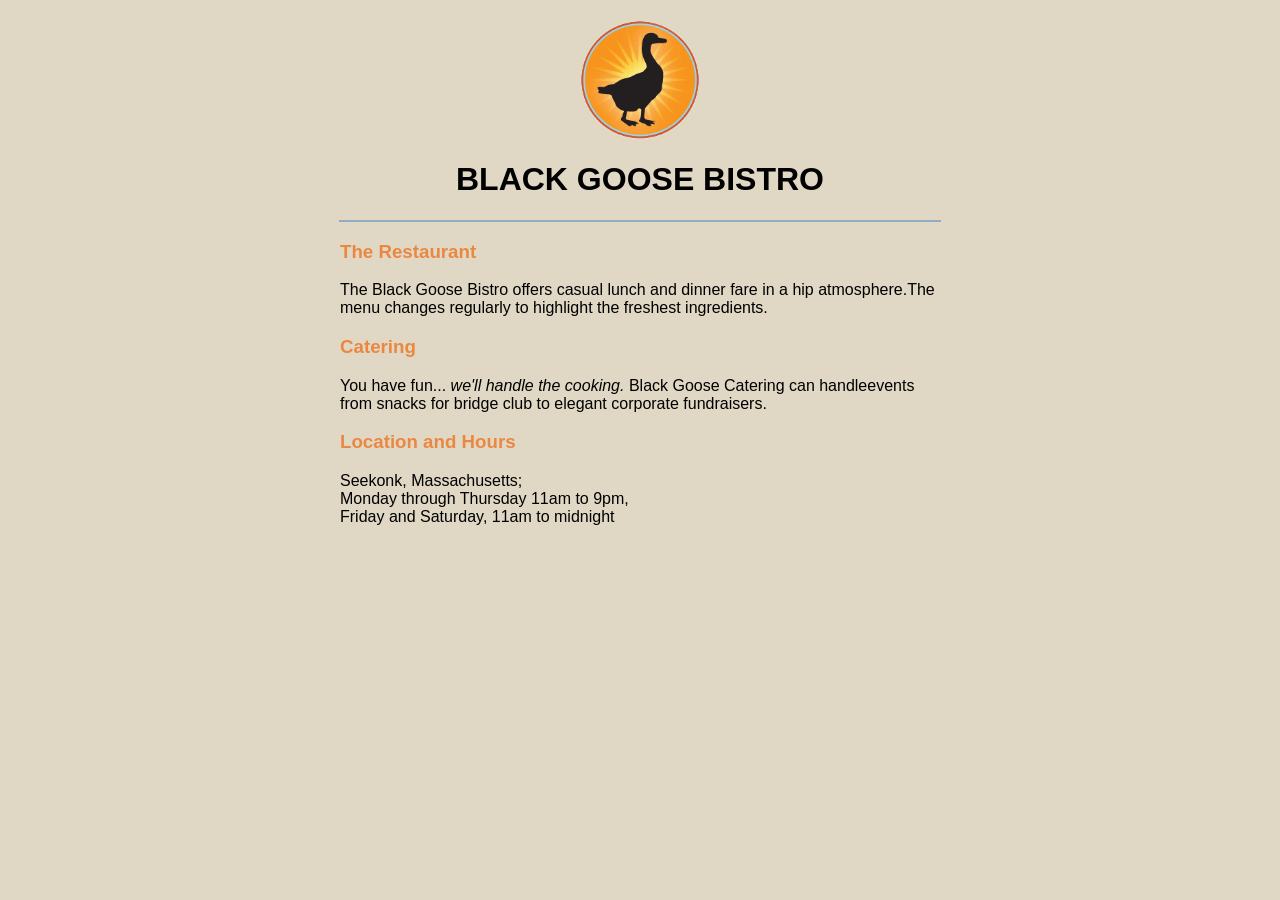
<file: Assignment-3/index.html>
<!DOCTYPE html>
<html>
<head>
    <meta charset="UTF-8">
    <meta name="viewport" content="width=device-width, initial-scale=1.0">
    <title>Black Goose Bistro</title>
    <link rel="stylesheet" href="styles.css">
</head>
<body>
    <img src="../assets/blackgoose.png" alt="Goose Logo" class="logo">
    <h1>BLACK GOOSE BISTRO</h1>
    <hr style="width: 600px">
    <div class="container">
        <h3>The Restaurant</h3>
        <p>
            The Black Goose Bistro offers casual lunch and dinner fare in a hip atmosphere.The menu changes regularly to highlight the freshest ingredients.
        </p>
        <h3>Catering</h3>
        <p>
            You have fun... <i>we'll handle the cooking.</i> Black Goose Catering can handleevents from snacks for bridge club to elegant corporate fundraisers.
        </p>
        <h3>Location and Hours</h3>
        <p>
            Seekonk, Massachusetts;<br>
            Monday through Thursday 11am to 9pm,<br>
            Friday and Saturday, 11am to midnight
        </p>
    </div>
</body>
</html>
</file>
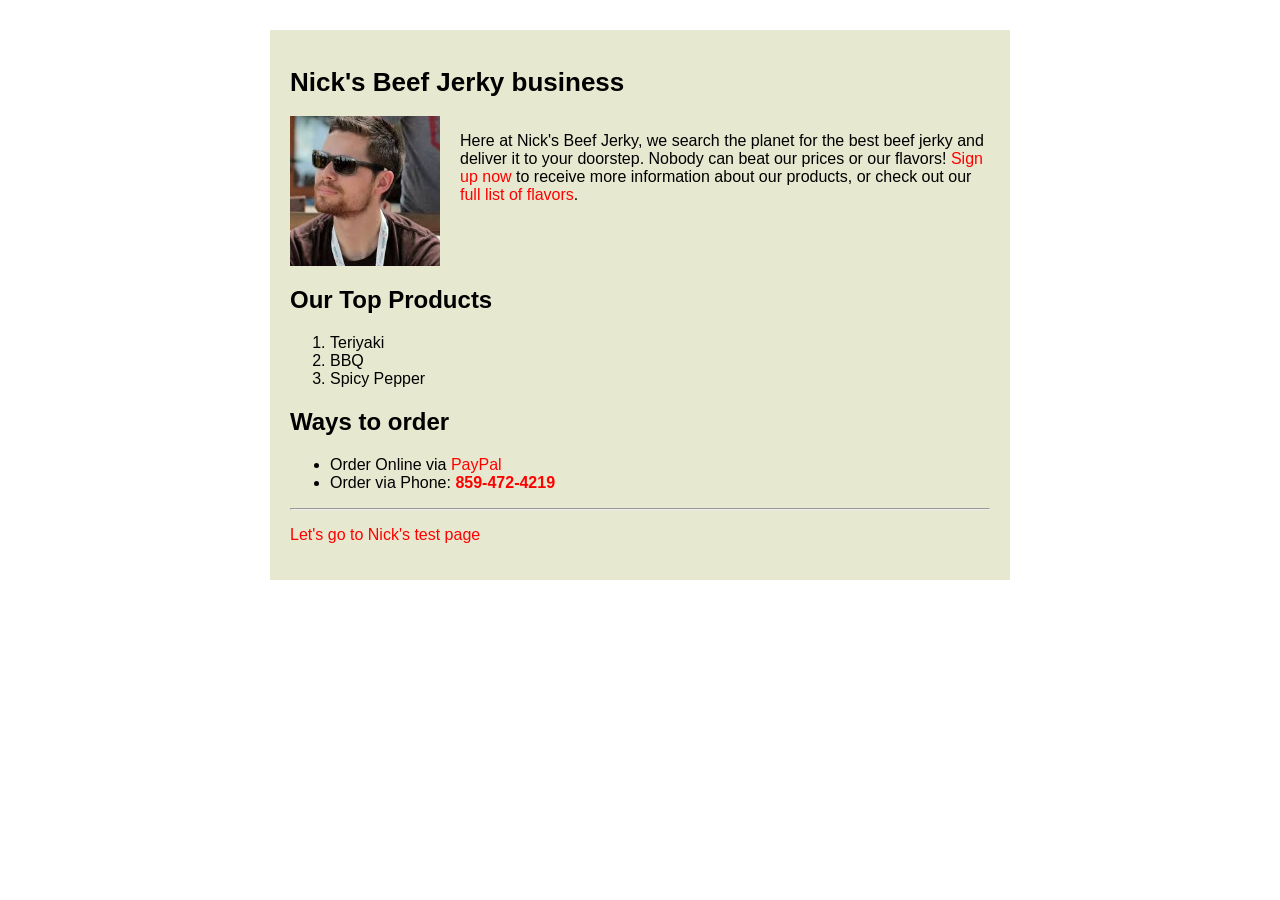
<file: Assignment-4/index.html>
<!DOCTYPE html>
<html>
<head>
    <meta charset="UTF-8">
    <meta name="viewport" content="width=device-width, initial-scale=1.0">
    <title>Nick's Beef Jerky business</title>
    <link rel="stylesheet" href="styles.css">
</head>

<body>

    <div class="container">

        <h1>Nick's Beef Jerky business</h1>

        <div class="intro">
            <img src="../assets/nick.jfif" alt="Nick" class="profile-img">

            <p>
                Here at Nick's Beef Jerky, we search the planet for the best 
                beef jerky and deliver it to your doorstep. Nobody can beat 
                our prices or our flavors! 
                <a href="#">Sign up now</a> to receive more information about our products, 
                or check out our <a href="#">full list of flavors</a>.
            </p>
        </div>

        <h2>Our Top Products</h2>
        <ol>
            <li>Teriyaki</li>
            <li>BBQ</li>
            <li>Spicy Pepper</li>
        </ol>

        <h2>Ways to order</h2>
        <ul>
            <li>Order Online via <a href="#">PayPal</a></li>
            <li>Order via Phone: <span class="phone">859-472-4219</span></li>
        </ul>

        <hr>

        <p>
            <a href="#" class="footer-link">Let's go to Nick's test page</a>
        </p>

    </div>

</body>
</html>
</file>
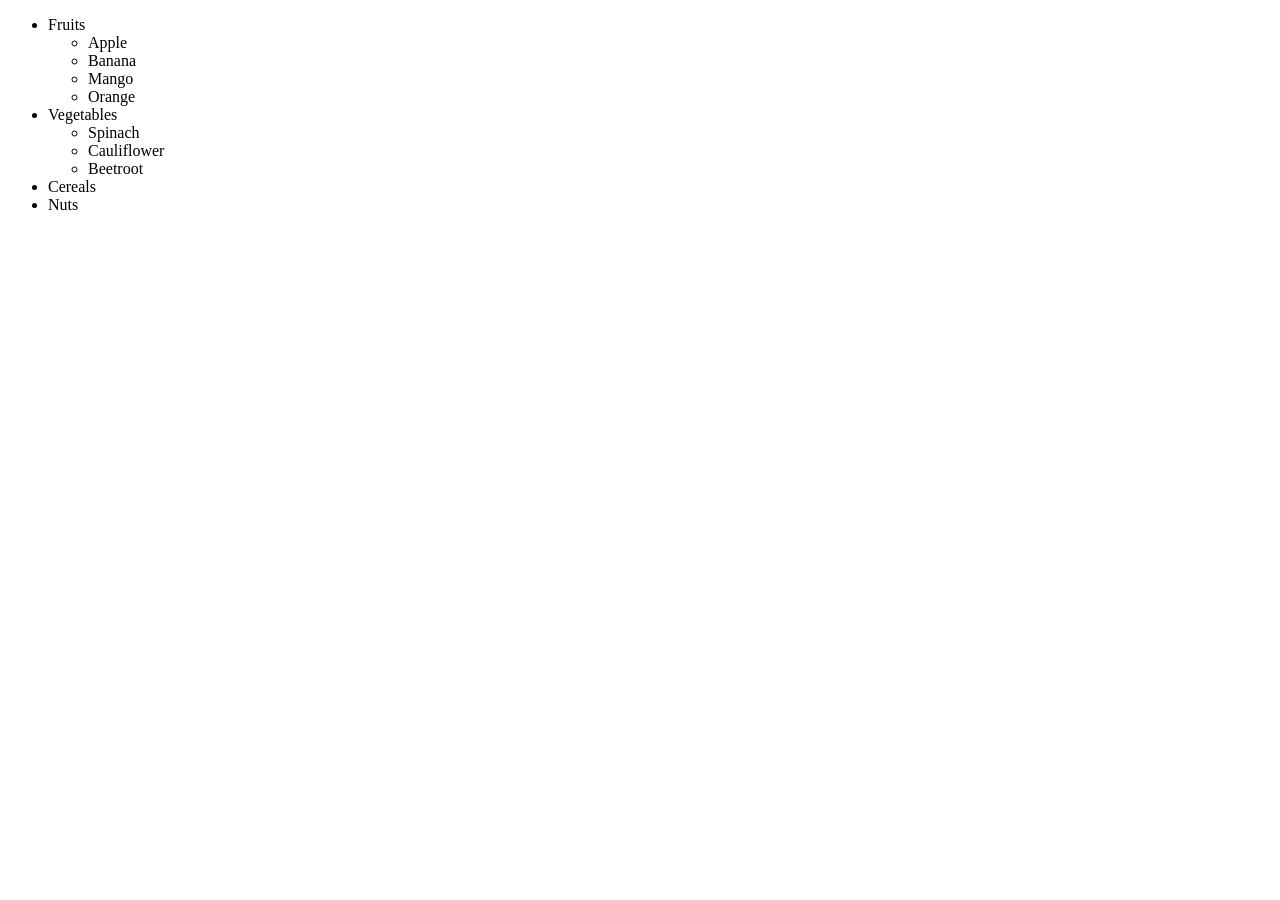
<file: Assignment-1/NestedUnorderedList.html>
<!DOCTYPE html>
<html lang="en">
<head>
    <meta charset="UTF-8">
    <meta name="viewport" content="width=device-width, initial-scale=1.0">
    <title>NestedUnorderedList</title>
</head>
<body>
     <ul>
        <!--  add fruits -->
        <li>Fruits
            <ul>
                <li>Apple</li>
                <li>Banana</li>
                <li>Mango</li>
                <li>Orange</li>
            </ul>
        </li>
<!-- vegetables -->
        <li>Vegetables
            <ul>
                <li>Spinach</li>
                <li>Cauliflower</li>
                <li>Beetroot</li>
            </ul>
        </li>
<!--  nuts  -->
        <li>Cereals</li>
        <li>Nuts</li>
    </ul>
</body>
</html>
</file>
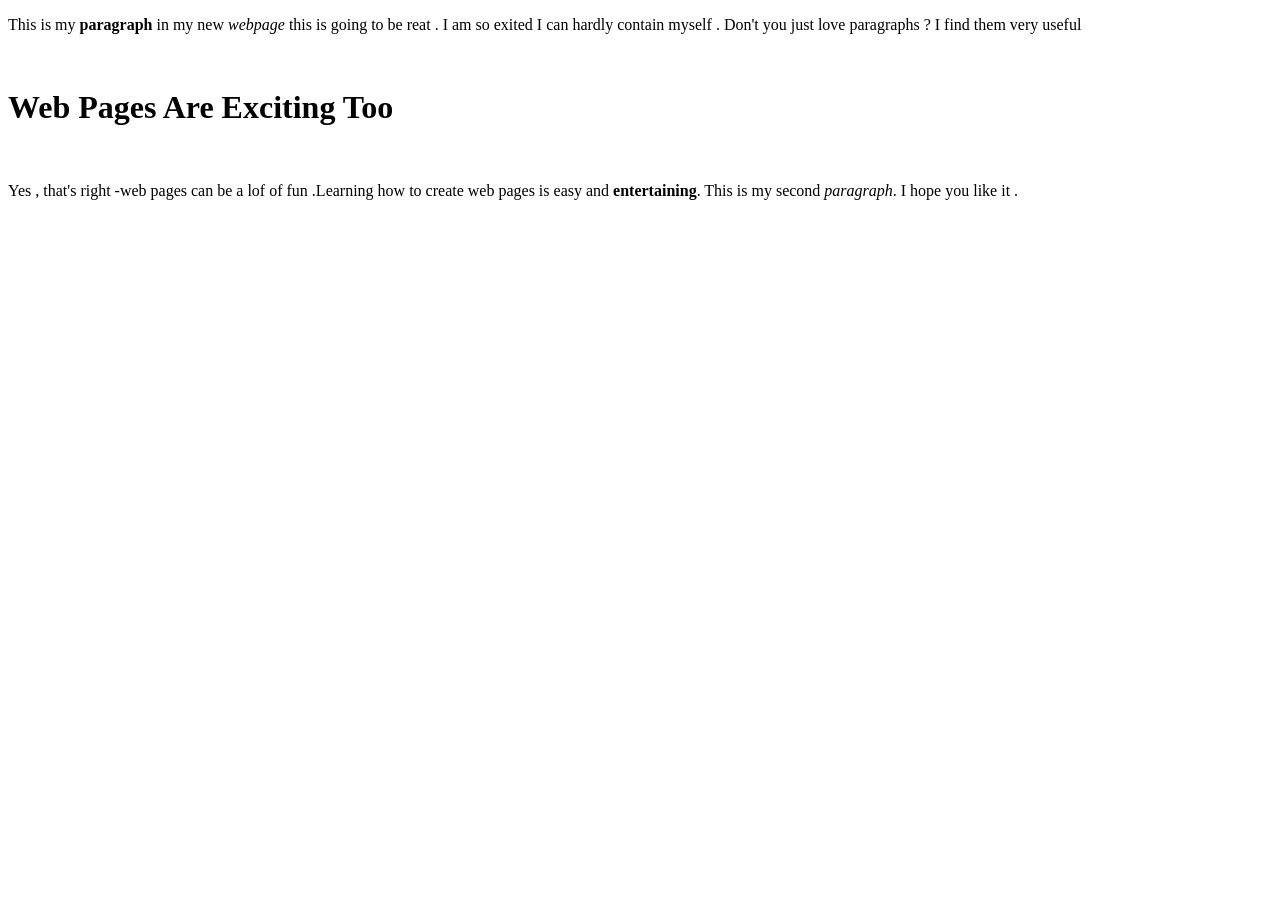
<file: Assignment-1/webpage.html>
<!DOCTYPE html>
<html lang="en">
<head>
    <meta charset="UTF-8">
    <meta name="viewport" content="width=device-width, initial-scale=1.0">
    <title>webpage</title>
</head>
<body>
    <p> This is my <b>paragraph</b> in my new <i>webpage</i> this is going to be reat .  I am so exited I can hardly contain myself . Don't you just love paragraphs ? I find them very useful</p>
    <br>
    <h1>Web Pages Are Exciting Too</h1>
    <br>
    <p>Yes , that's right -web pages can be a lof of fun .Learning how to create web pages is easy and <b>entertaining</b>. This is my second <i>paragraph</i>. I hope you like it .</p>
</body>
</html>
</file>
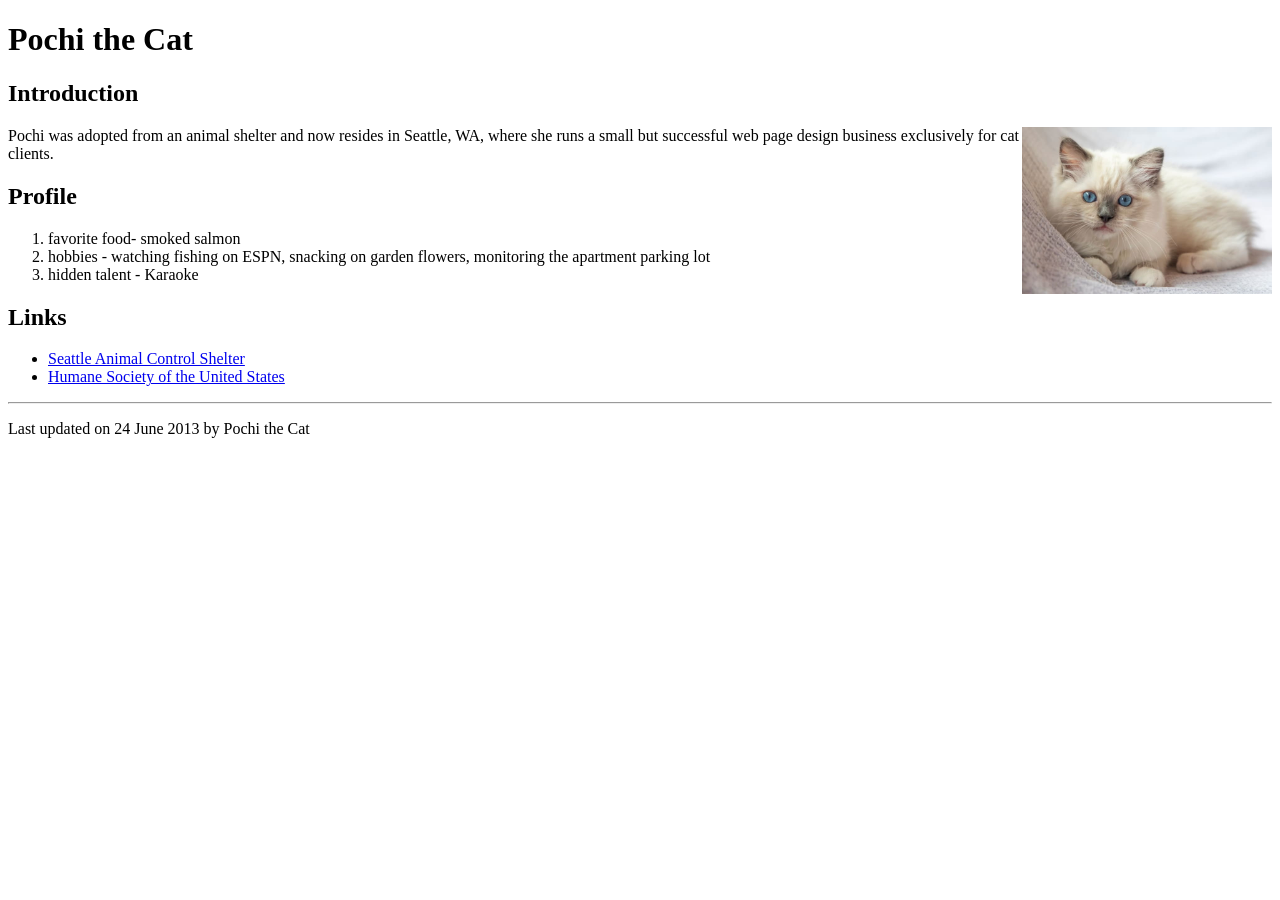
<file: Assignment-2/HomePage.html>
<!DOCTYPE html>
<html lang="en">
<head>
    <meta charset="UTF-8">
    <meta name="viewport" content="width=device-width, initial-scale=1.0">
    <title>HomePage</title>
</head>
<body>
    <h1>Pochi the Cat</h1>
    <h2>Introduction</h2>
    <img src="../assets/cat.jpg" alt="Pochi the Cat" width="250" align="right">
    <p>
        Pochi was adopted from an animal shelter and now resides in 
        Seattle, WA, where she runs a small but successful web page 
        design business exclusively for cat clients.
    </p>
    <h2>Profile</h2>
    <ol>
        <li>favorite food- smoked salmon</li>
        <li>hobbies - watching fishing on ESPN, snacking on garden flowers, monitoring the apartment parking lot</li>
        <li>hidden talent - Karaoke</li>
    </ol>
    <h2>Links</h2>
    <ul>
        <li><a href="#">Seattle Animal Control Shelter</a></li>
        <li><a href="#">Humane Society of the United States</a></li>
    </ul>
    <hr>
    <p>
        Last updated on 24 June 2013 by Pochi the Cat
    </p>
</body>
</html>
</file>
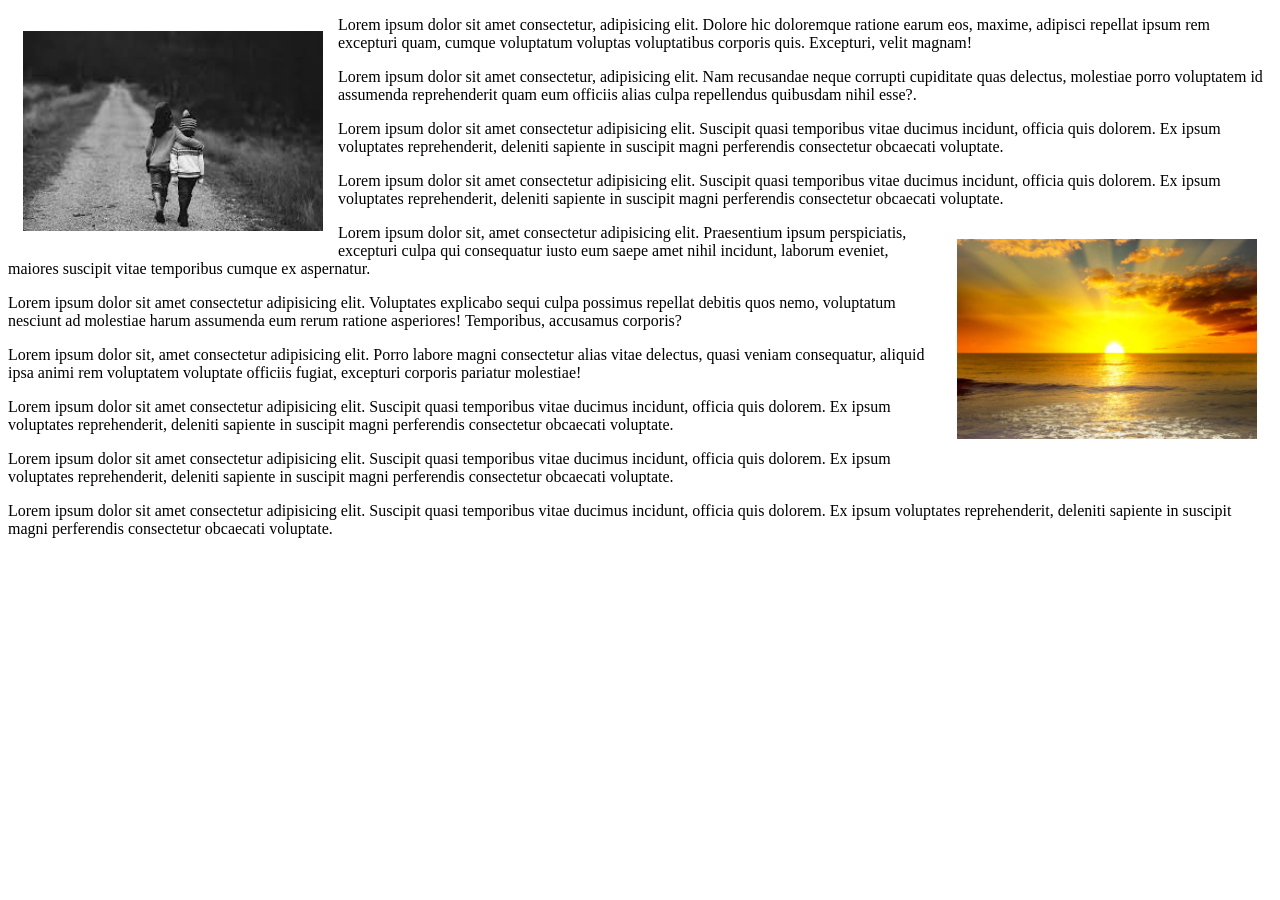
<file: Assignment-4/layout.html>
<!DOCTYPE html>
<html lang="en">
<head>
    <meta charset="UTF-8">
    <meta name="viewport" content="width=device-width, initial-scale=1.0">
    <title>layout</title>
</head>
<body>


    <img src="../assets/walking.jfif" width="300" height="200"
         style="float:left; padding:15px;">

    <p> Lorem ipsum dolor sit amet consectetur, adipisicing elit. Dolore hic doloremque ratione earum eos, maxime, adipisci repellat ipsum rem excepturi quam, cumque voluptatum voluptas voluptatibus corporis quis. Excepturi, velit magnam!
    </p>

    <p> Lorem ipsum dolor sit amet consectetur, adipisicing elit. Nam recusandae neque corrupti cupiditate quas delectus, molestiae porro voluptatem id assumenda reprehenderit quam eum officiis alias culpa repellendus quibusdam nihil esse?.
    </p>

    <p>Lorem ipsum dolor sit amet consectetur adipisicing elit. Suscipit quasi temporibus vitae ducimus incidunt, officia quis dolorem. Ex ipsum voluptates reprehenderit, deleniti sapiente in suscipit magni perferendis consectetur obcaecati voluptate.
    </p>
     <p>Lorem ipsum dolor sit amet consectetur adipisicing elit. Suscipit quasi temporibus vitae ducimus incidunt, officia quis dolorem. Ex ipsum voluptates reprehenderit, deleniti sapiente in suscipit magni perferendis consectetur obcaecati voluptate.
    </p>




    <img src="../assets/sunrise.jpg" width="300" height="200"
         style="float:right; padding:15px;">

    <p>Lorem ipsum dolor sit, amet consectetur adipisicing elit. Praesentium ipsum perspiciatis, excepturi culpa qui consequatur iusto eum saepe amet nihil incidunt, laborum eveniet, maiores suscipit vitae temporibus cumque ex aspernatur.
    </p>

    <p>Lorem ipsum dolor sit amet consectetur adipisicing elit. Voluptates explicabo sequi culpa possimus repellat debitis quos nemo, voluptatum nesciunt ad molestiae harum assumenda eum rerum ratione asperiores! Temporibus, accusamus corporis?
    </p>

    <p>Lorem ipsum dolor sit, amet consectetur adipisicing elit. Porro labore magni consectetur alias vitae delectus, quasi veniam consequatur, aliquid ipsa animi rem voluptatem voluptate officiis fugiat, excepturi corporis pariatur molestiae!
    </p>
     <p>Lorem ipsum dolor sit amet consectetur adipisicing elit. Suscipit quasi temporibus vitae ducimus incidunt, officia quis dolorem. Ex ipsum voluptates reprehenderit, deleniti sapiente in suscipit magni perferendis consectetur obcaecati voluptate.
    </p>
    
    <p>Lorem ipsum dolor sit amet consectetur adipisicing elit. Suscipit quasi temporibus vitae ducimus incidunt, officia quis dolorem. Ex ipsum voluptates reprehenderit, deleniti sapiente in suscipit magni perferendis consectetur obcaecati voluptate.
    </p>

    <p>Lorem ipsum dolor sit amet consectetur adipisicing elit. Suscipit quasi temporibus vitae ducimus incidunt, officia quis dolorem. Ex ipsum voluptates reprehenderit, deleniti sapiente in suscipit magni perferendis consectetur obcaecati voluptate.
    </p>



</body>
</html>
</file>
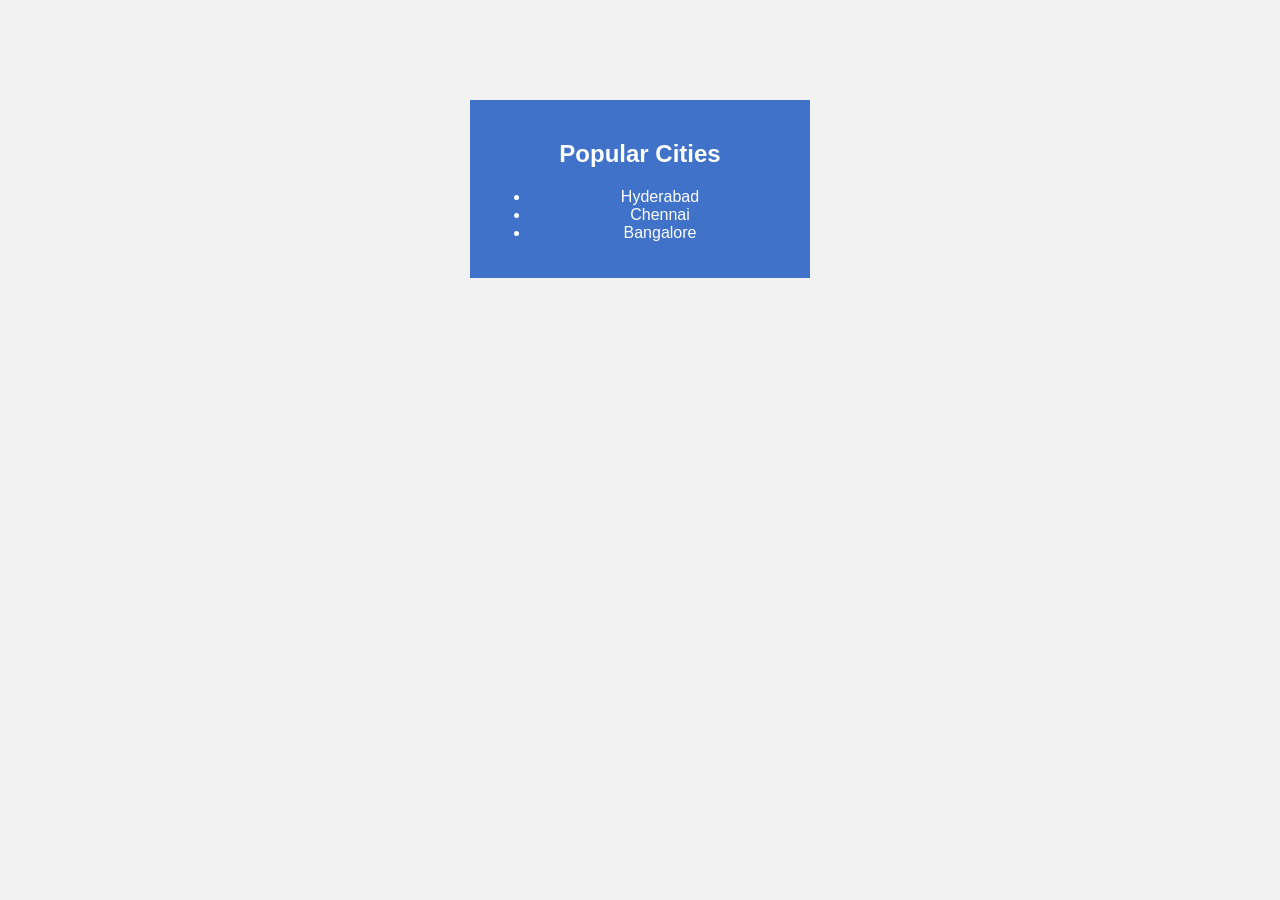
<file: Assignment-5/Cities.html>
<!DOCTYPE html>
<html lang="en">
<head>
    <meta charset="UTF-8">
    <meta name="viewport" content="width=device-width, initial-scale=1.0">
    <link rel="stylesheet" href="styles.css">
    <title>Popular Cities</title>
</head>
<body>

<div class="city-box">
    <h2>Popular Cities</h2>
    <ul>
        <li><a href="hyderabad.html">Hyderabad</a></li>
        <li><a href="chennai.html">Chennai</a></li>
        <li><a href="bangalore.html">Bangalore</a></li>
    </ul>
</div>
</body>
</html>
</file>
<file: Assignment-3/styles.css>
body {
    background-color: #e0d8c4;
    font-family: Arial, Helvetica, sans-serif;
    text-align: center;
}

.container {
    width: 600px;
    margin: auto;
    text-align: left;
}

h1 {
    text-align: center;
}
hr {
    border: 1px solid #90aec0;
}

h3 {
    color: #ea8842;
}

.logo {
    display: block;
    margin: 20px auto;
    width: 120px;
}
</file>
<file: Assignment-4/styles.css>
.container {
    width: 700px;
    margin: 30px auto;
    background-color: #e6e8cf;
    padding: 20px;
    font-family: Arial, Helvetica, sans-serif;
}

h1 {
    font-size: 26px;
}

.intro {
     display: flex;

}

.profile-img {
    width: 150px;
    margin-right: 20px;
}

h2 {
    margin-top: 20px;
}

a {
    color: red;
    text-decoration: none;
}


.phone {
    color: red;
    font-weight: bold;
}

.footer-link {
    color: red;
}
</file>
<file: Assignment-5/styles.css>
body {
    font-family: Arial, sans-serif;
    background: #f2f2f2;
    text-align: center;
}

.city-box {
    width: 300px;
    margin: 100px auto;
    background:  #3f72c8;
    color: white;
    padding: 20px;
}

.city-box a {
    color: white;
    text-decoration: none;
}

.city-page {
    width: 80%;
    margin: 30px auto;
    background: #5888da;
    color: white;
    padding: 20px;
}
</file>
